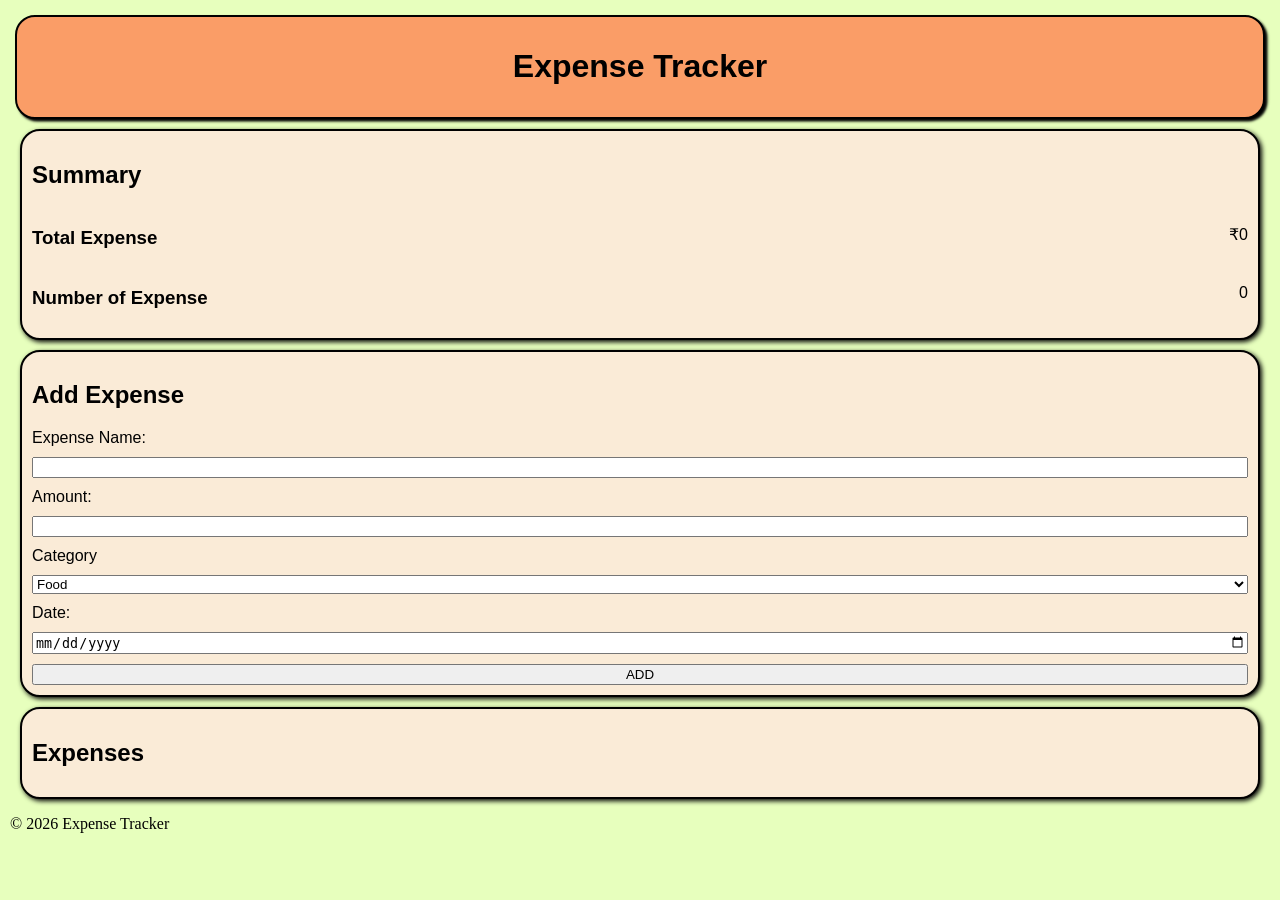
<file: index.html>
<!doctype html>
<html lang="en">
  <head>
    <meta charset="UTF-8" />
    <meta name="viewport" content="width=device-width, initial-scale=1.0" />
    <title>Expense Tracker</title>
    <link rel="stylesheet" href="style.css" />
  </head>
  <body>
    <header>
      <h1>Expense Tracker</h1>
    </header>
    <main>
      <section>
        <h2>Summary</h2>
        <div class="summary-item">
          <h3>Total Expense</h3>
          <p id="total-expenses">₹0</p>
        </div>
        <div class="summary-item">
          <h3>Number of Expense</h3>
          <p id="expenses-count">0</p>
        </div>
      </section>
      <section>
        <h2>Add Expense</h2>

        <form action="" id="expense-form">
          <label for="expense-name">Expense Name: </label>
          <input type="text" name="name" id="expense-name" />

          <label for="expense-amt">Amount: </label>
          <input type="number" name="amt" id="expense-amt" />

          <label for="expense-cat">Category</label>
          <select name="cat" id="expense-cat">
            <option value="Food">Food</option>
            <option value="Clothes">Clothes</option>
            <option value="Travel">Travel</option>
            <option value="Saving">Saving</option>
            <option value="Other">Other</option>
          </select>
          <label for="expense-date">Date: </label>
          <input type="date" name="date" id="expense-date" />

          <button type="submit">ADD</button>
        </form>
      </section>
    </main>
    <section id="expense-list">
      <h2>Expenses</h2>
    </section>
    <footer name="foot">
      <p>© 2026 Expense Tracker</p>
    </footer>
    <script src="script.js"></script>
  </body>
</html>
</file>
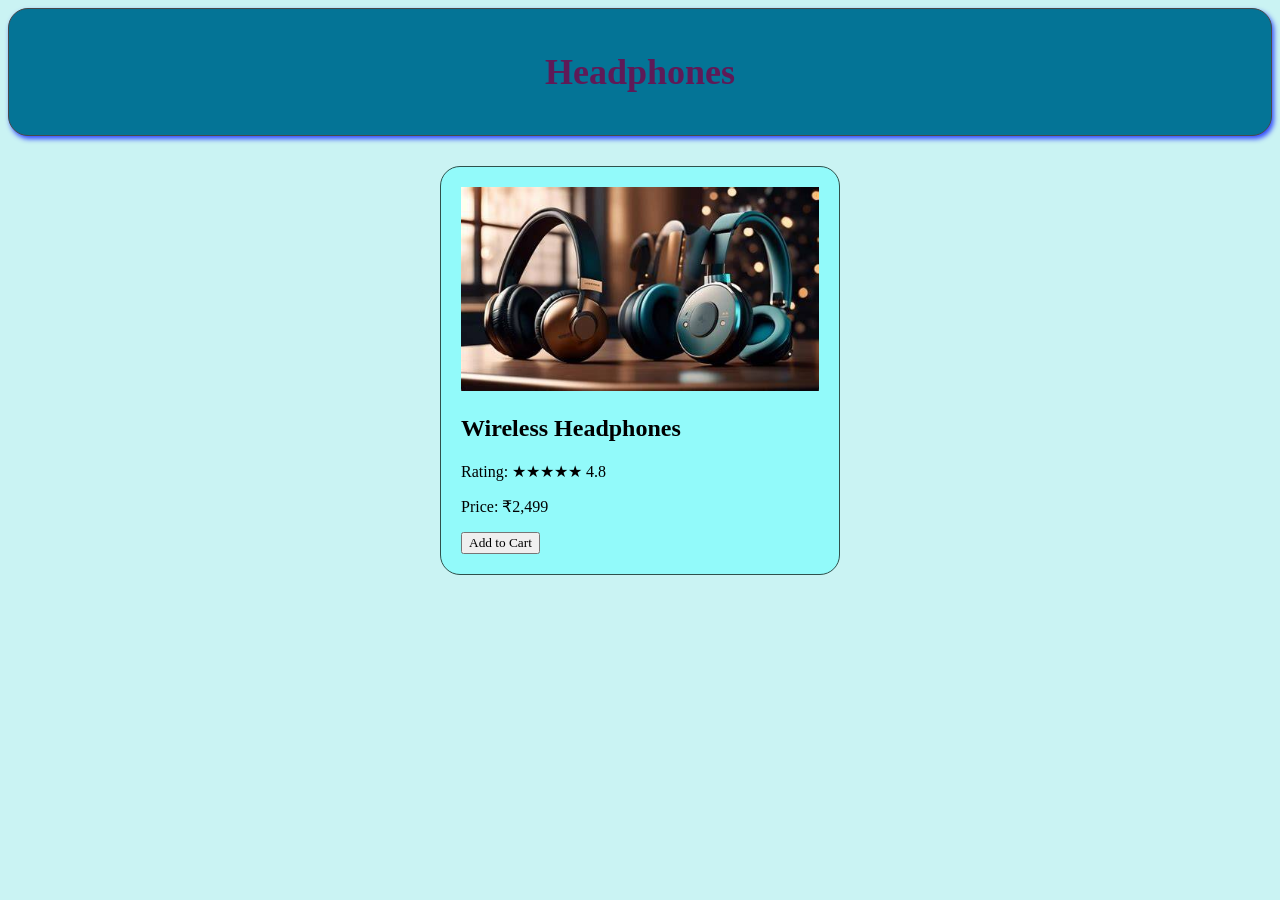
<file: PRODUCT/index.html>
<!doctype html>
<html lang="en">
  <head>
    <meta charset="UTF-8" />
    <meta name="viewport" content="width=device-width, initial-scale=1.0" />
    <title>Document</title>
    <link rel="stylesheet" href="style.css">
  </head>
  <body>
    <header>
      <h1>Headphones</h1>
    </header>
    <main>
      <article>
        <img src="./OIP.jpg" alt="Headphones image" />
        <h2>Wireless Headphones</h2>
        <p>Rating: ★★★★★ 4.8</p>
        <p>Price: ₹2,499</p>

        <button type="button">Add to Cart</button>
      </article>
    </main>
  </body>
</html>
</file>
<file: style.css>
body {
  font-family: "Times New Roman", Times, serif;
  margin: 0;
  background-color: rgb(231, 255, 189);
  padding: 10px;
}
* {
  box-sizing: border-box;
}

header {
  font-family: "Arial Narrow Bold", sans-serif;
  text-align: center;
  background-color: rgb(250, 157, 103);
  padding: 10px 20px;
  border-radius: 20px;
  margin: 5px;
  border: 2px solid black;
  box-shadow: 2.5px 2.5px 2.5px black;
}

section {
  font-family:
    "Trebuchet MS", "Lucida Sans Unicode", "Lucida Grande", "Lucida Sans",
    Arial, sans-serif;
  margin: 10px;
  padding: 10px;
  border: 2px solid black;
  border-radius: 20px;
  background-color: antiquewhite;
  box-shadow: 2px 2px 5px black;
}
form {
  display: flex;
  flex-direction: column;
  gap: 10px;
}
h2 {
  text-align: left;
}
.summary-item {
  display: flex;
  justify-content: space-between;
}
</file>
<file: PRODUCT/style.css>
* {
  font-family: "Times New Roman", Times, serif;
  box-sizing: border-box;
}

body {
  background-color: rgba(185, 240, 240, 0.744);
}

header {
  text-align: center;
  background-color: #047496;
  padding: 18px;
  font-size: large;
  border-radius: 20px;
  color: rgb(95, 26, 87);
  border: solid 1px rgb(73, 73, 73);
  margin-bottom: 10px;
  box-shadow: 2px 3px 5px rgba(2, 23, 255, 0.766);
}
h1 {
  background-color: #047496;
}
img {
  width: 100%;
}
article {
  width: 400px;
  margin: 30px auto;
  padding: 20px;
  background-color: rgb(146, 250, 250);
  border: solid 1px rgb(46, 81, 76);
  border-radius: 20px;
}
p,
h2 {
  background-color: rgb(146, 250, 250);
}
</file>
